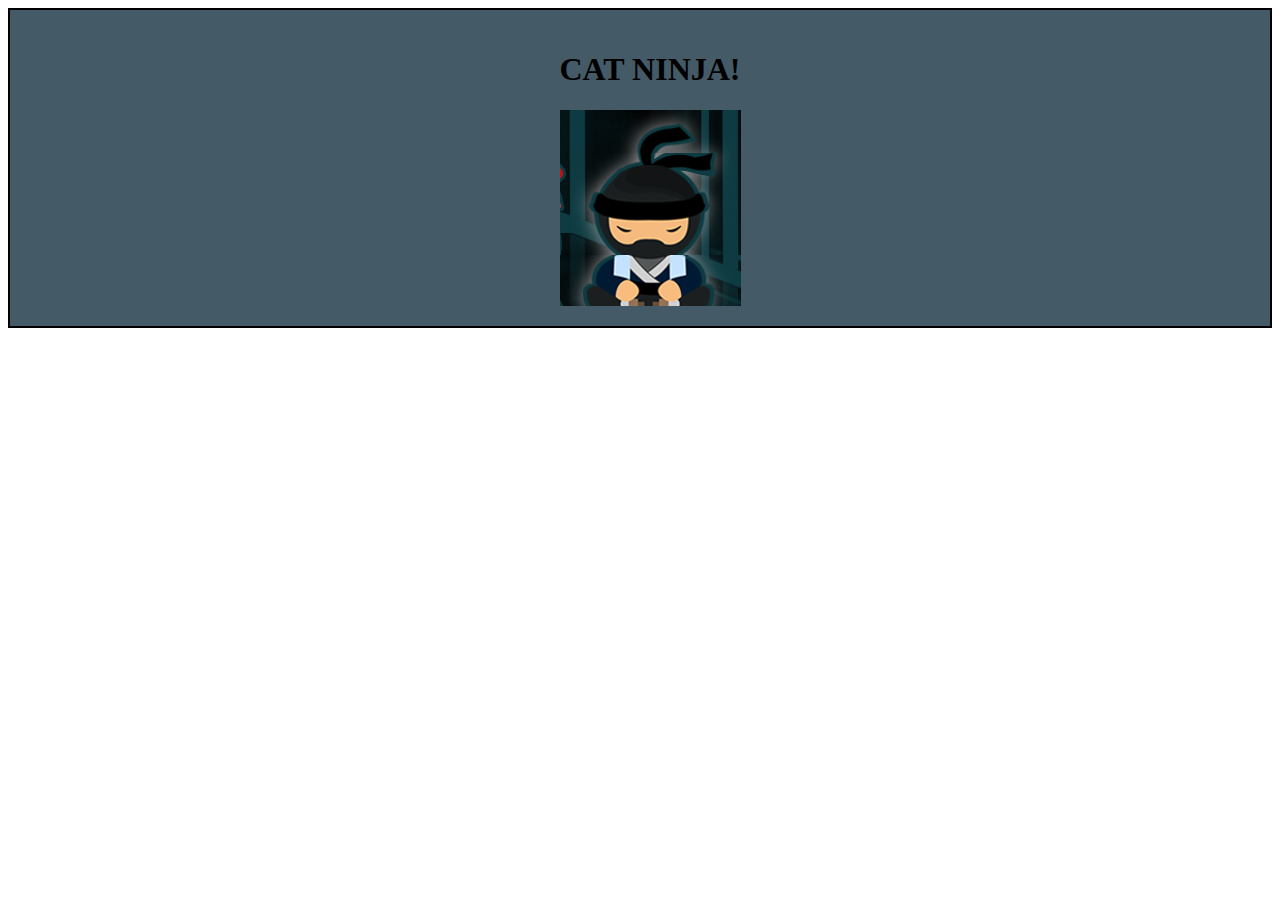
<file: CatNinja/index.html>
<!DOCTYPE html>
<html lang="en">
<head>
    <meta charset="UTF-8">
    <meta http-equiv="X-UA-Compatible" content="IE=edge">
    <meta name="viewport" content="width=device-width, initial-scale=1.0">
    <title>Document</title>
    <link rel="stylesheet" href="style.css">
    <script src="https://ajax.googleapis.com/ajax/libs/jquery/3.3.1/jquery.min.js"></script>
    <script>
        $(document).ready(function(){
            var orig =" "
            $('img').click(function() {
                orig = $(this).attr("src");
                    $(this).attr('src',$(this).attr('data-alt-src'));
                    $(this).attr('src',$(this).attr(orig));
            });
            
               
                
          
            
        });
       
    
    </script>
</head>
<body>
    <div class="container">
        <h1>CAT NINJA!</h1>
        <img src='img/ninja0.png' data-alt-src='img/cat0.png' />
        <img src='img/ninja1.png' data-alt-src='img/cat1.png'/>
        <img src='img/ninja2.png' data-alt-src='img/cat2.png'/>
        <img src='img/ninja3.png' data-alt-src='img/cat3.png'/>

       
        
    </div>
</body>
</html>
</file>
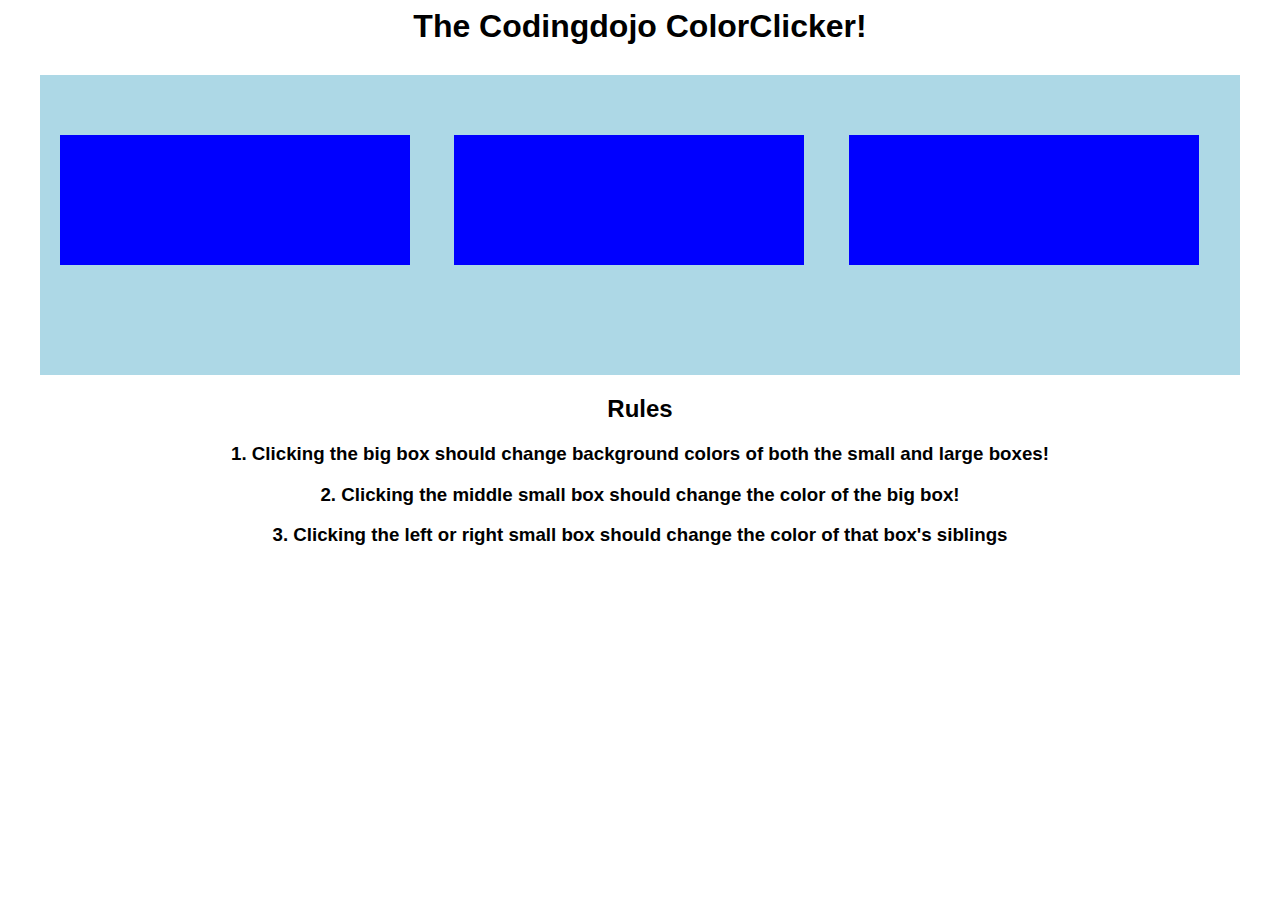
<file: Color clicker/index.html>
<html>
   <head>
       <title>The Codingdojo ColorClicker!</title>
       <script type="text/javascript" src='http://code.jquery.com/jquery-1.10.2.min.js'></script> 
       <script type="text/javascript">
          function random_color()
          {
             var rgb = ['a','b','c','d','e','f','0','1','2','3','4','5','6','7','8','9'];
             color = '#'  //this is what we'll return!
             for(var i = 0; i < 6; i++) 
             {
                x = Math.floor((Math.random()*16))
                color += rgb[x]; 
             }
             return color;
          }
          $(document).ready(function(){
             $('#large_box').click(function(){
                alert('you clicked the big box!');  
               
                $(this).children().siblings().css('background-color', random);
             })
             $('.side_box').click(function(event){
                alert('you clicked the big box!');
                $(this).siblings().css('background-color', random_color);
                //$(this).siblings().css('background-color', random_color());
             })
             $('.middle_box').click(function(event){
                alert('you clicked the big box!1');
                
                $(this).parents().css('background-color', random_color);
             })
          });
      </script>
      <style type="text/css">
          *{
             font-family: sans-serif;
          }
          h2, h1, h3 {
             text-align: center;
          }
          #large_box {
             margin: 0px auto;
             margin-top: 30px;
             background-color: lightblue;
             width: 1200px;
             height: 300px; 
          }
          #large_box div {
             background-color: blue;
             display: inline-block;
             width: 350px;
             height: 130px;
             margin: 60px 20px;
          }
      </style>
   </head>
   <body>
      <h1>The Codingdojo ColorClicker! </h1>
      <div id='large_box'>
          <div class='side_box'></div>
          <div class='middle_box'></div>
          <div class='side_box'></div>
      </div>
      <h2>Rules</h2>
      <h3>1. Clicking the big box should change background colors of both the small and large boxes!</h3>
      <h3>2. Clicking the middle small box should change the color of the big box!</h3>
      <h3>3. Clicking the left or right small box should change the color of that box's siblings</h3>
   </body>
</html>
</file>
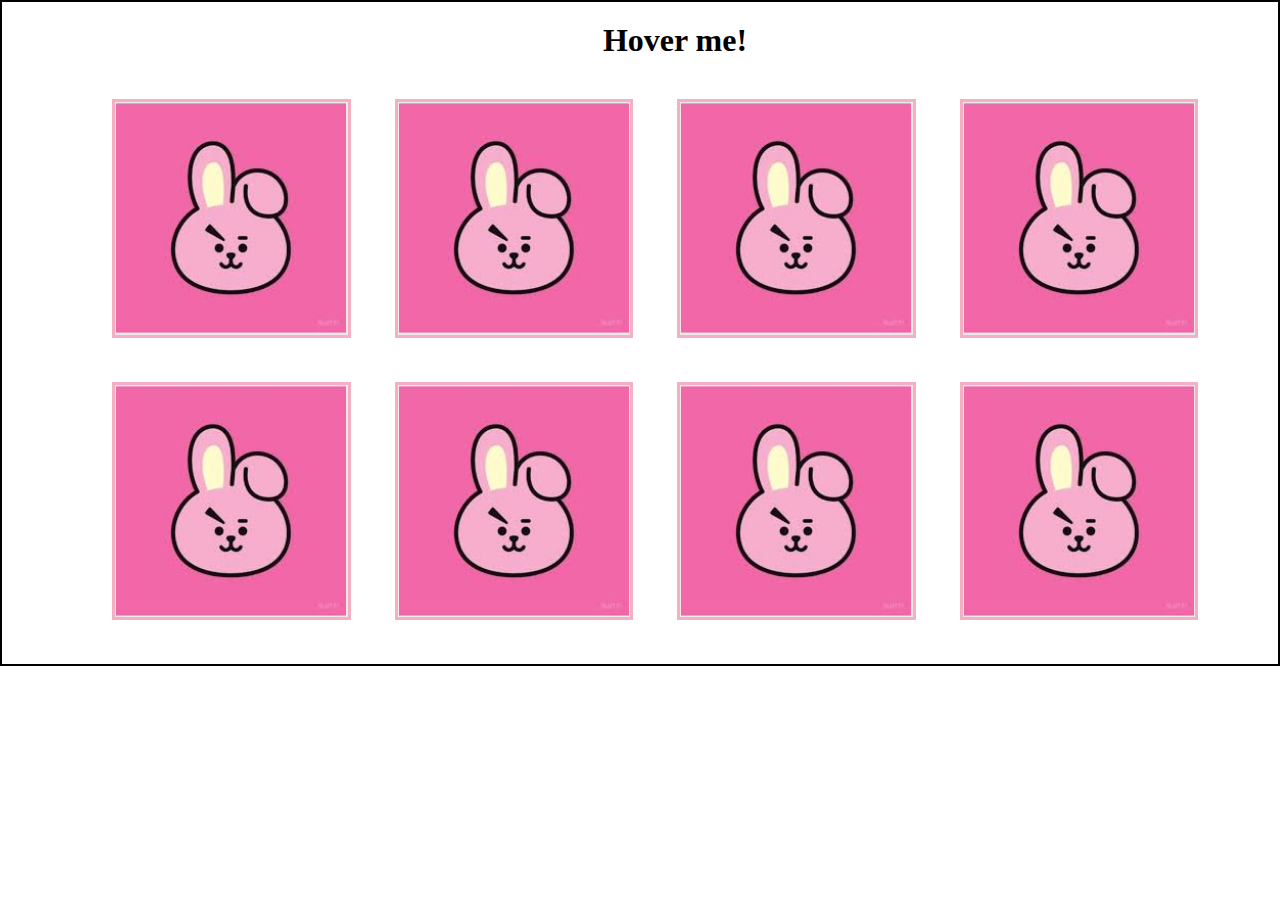
<file: Hover/index.html>
<!DOCTYPE html>
<html lang="en">
<head>
    <meta charset="UTF-8">
    <meta http-equiv="X-UA-Compatible" content="IE=edge">
    <meta name="viewport" content="width=device-width, initial-scale=1.0">
    <title>Document</title>
    <link rel="stylesheet" href="style.css">
    <script src="https://ajax.googleapis.com/ajax/libs/jquery/3.3.1/jquery.min.js"></script>
    <script>
        $(document).ready(function(){
            
           var orig =" "
            
            $("img").hover(function(){
                orig = $(this).attr("src");

                $(this).attr("src",$(this).attr('data-alt-src'));},
                function(){
                    $(this).attr("src",orig);});
                
         
            
        });
       
        
    </script>
</head>
<body>
    <div class="container">
        <h1>Hover me!</h1>
        <img src="cooky.jpg" data-alt-src='cook.jpg'alt="E" class="left">
        <img src="cooky.jpg" data-alt-src='cook.jpg'alt="E" class="left">
        <img src="cooky.jpg" data-alt-src='cook.jpg'alt="E" class="left">
        <img src="cooky.jpg" data-alt-src='cook.jpg'alt="E" class="left">
        <img src="cooky.jpg" data-alt-src='cook.jpg'alt="E" class="left">
        <img src="cooky.jpg" data-alt-src='cook.jpg'alt="E" class="left">
        <img src="cooky.jpg" data-alt-src='cook.jpg'alt="E" class="left">
        <img src="cooky.jpg" data-alt-src='cook.jpg'alt="E" class="left">
        
    </div>
</body>
</html>
</file>
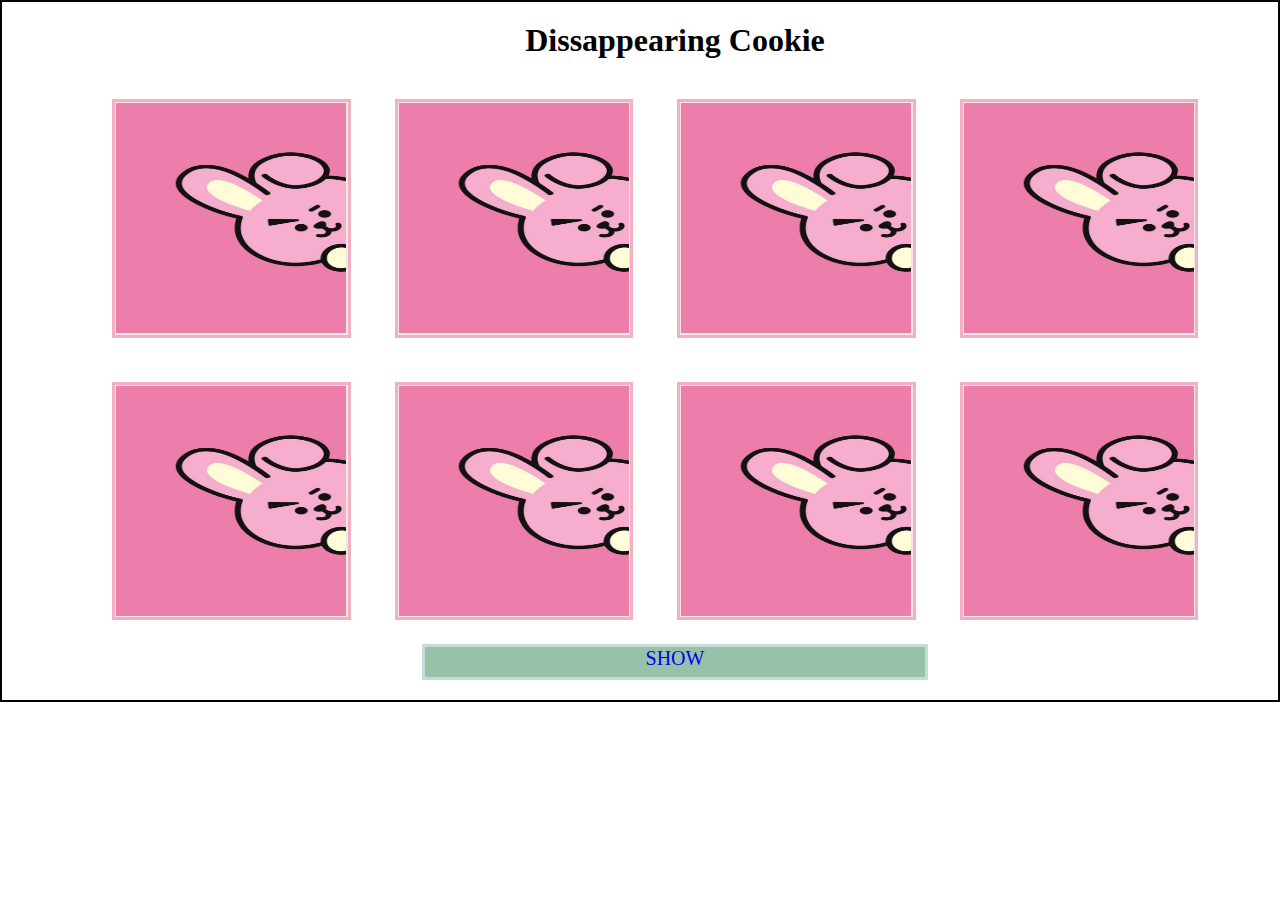
<file: Dissapearing Ninja/ninjaWhere.html>
<!DOCTYPE html>
<html lang="en">
<head>
    <meta charset="UTF-8">
    <meta http-equiv="X-UA-Compatible" content="IE=edge">
    <meta name="viewport" content="width=device-width, initial-scale=1.0">
    <title>Document</title>
    <link rel="stylesheet" href="style.css">
    <script src="https://ajax.googleapis.com/ajax/libs/jquery/3.3.1/jquery.min.js"></script>
    <script>
        $(document).ready(function(){
           
            
            $('img').click(function(){
                $(this).hide();
            });
          
            $('a.show').click(function(){
                $('img').show();
            });
           
        });
       
        
    </script>
</head>
<body>
    <div class="container">
        <h1>Dissappearing Cookie</h1>
        <img src="cooky.jpg" alt="E" class="left">
        <img src="cooky.jpg" alt="E" class="left">
        <img src="cooky.jpg" alt="E" class="left">
        <img src="cooky.jpg" alt="E" class="left">
        <img src="cooky.jpg" alt="E" class="left">
        <img src="cooky.jpg" alt="E" class="left">
        <img src="cooky.jpg" alt="E" class="left">
        <img src="cooky.jpg" alt="E" class="left">
        <a href="#" class="show">SHOW</a>
    </div>
</body>
</html>
</file>
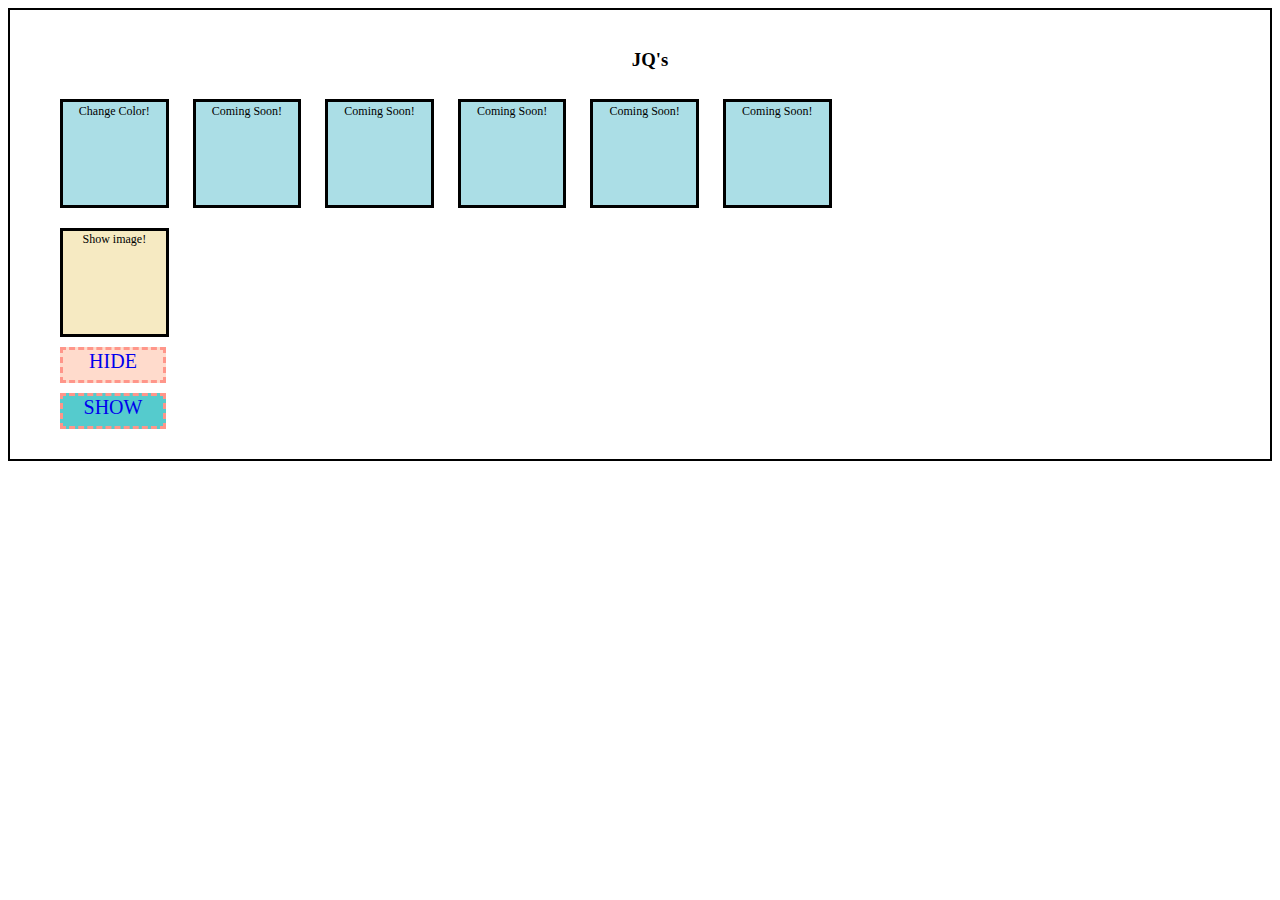
<file: Jquery functions/JqueryFunctions.html>
<!DOCTYPE html>
<html lang="en">
<head>
    <meta charset="UTF-8">
    <meta http-equiv="X-UA-Compatible" content="IE=edge">
    <meta name="viewport" content="width=device-width, initial-scale=1.0">
    <title>Document</title>
    <link rel="stylesheet" href="jfx.css">
    <script src="https://ajax.googleapis.com/ajax/libs/jquery/3.3.1/jquery.min.js"></script>
    <script>
        $(document).ready(function(){
            $('img.hidden').hide()
            
            $('a.slideToggle').click(function(){
                $('img').toggle();
            })
            $('a.addClass').click(function(){
                $('.addClass').css("background-color", "#FEE1E8").css("color","#FEE1E8");                
            })
            $('a.show').click(function(){
                $('div.container').css("background-color", "#FEE1E8");                
            })

            $('a.hide').click(function(){
                $('div.container').hide();                
            })
        });
       
        
    </script>
</head>
<body>
    <div class="container">
        <h3>JQ's</h3>
        <a href="#" class="left addClass">Change Color!</a>
        <a href="#" class="left">Coming Soon!</a>
        <a href="#" class="left">Coming Soon!</a>
        <a href="#" class="left">Coming Soon!</a>
        <a href="#" class="left">Coming Soon!</a>
        <a href="#" class="left">Coming Soon!</a>
        <a href="#" class="left showImage slideToggle">Show image! <img src="jq.jpg" alt="E" class="hidden"></a>
        <a href="#" class="hide">HIDE</a>
        <a href="#" class="show">SHOW</a>
    </div>
</body>
</html>
</file>
<file: CatNinja/style.css>
h1{
    text-align: center;
}
.container{
    margin: 0 auto;
    padding: 20px;
    border: 2px solid black;
    display: block;
    padding-left: 40px;  
    background-color: #445A67;
    
}
    
        img{
            display: block;
            margin: 0 auto;
        }
</file>
<file: Hover/style.css>
*{
    margin: 0 auto;
}

h1{
    text-align: center;
    padding-bottom: 20px;
}
    .show{
        background-color: #97c1a9;
        display: block;
        border: 3px solid #c6dbda;
        width: 500px;
        height: 30px;
        text-align: center;
        margin:0 auto;
        font-size: 20px;
        text-decoration: none;
    }
img {
    display: block;
    width: 230px;
    height: 230px;
    margin:0 auto;
}
.container{
    margin: 0 auto;
    padding: 20px;
    border: 2px solid black;
    display: block;
    padding-left: 90px;  
}
    .left{
        background-color: #ECEAE4;  
        height: 230px;
        width: 230px;
        text-align: center;
        border: 3px solid #f3b0c3;
        display: inline-block;
        padding: 1.3px; 
        font-size: 12px;
        margin: 20px;
        color: black;
       
    }
        .showImage{
            display: block;
            background-color: #f6eac2;
        }
</file>
<file: Dissapearing Ninja/style.css>
*{
    margin: 0 auto;
}

h1{
    text-align: center;
    padding-bottom: 20px;
}
    .show{
        background-color: #97c1a9;
        display: block;
        border: 3px solid #c6dbda;
        width: 500px;
        height: 30px;
        text-align: center;
        margin:0 auto;
        font-size: 20px;
        text-decoration: none;
    }
img {
    display: block;
    width: 230px;
    height: 230px;
    margin:0 auto;
}
.container{
    margin: 0 auto;
    padding: 20px;
    border: 2px solid black;
    display: block;
    padding-left: 90px;  
}
    .left{
        background-color: #ECEAE4;  
        height: 230px;
        width: 230px;
        text-align: center;
        border: 3px solid #f3b0c3;
        display: inline-block;
        padding: 1.3px; 
        font-size: 12px;
        margin: 20px;
        color: black;
       
    }
        .showImage{
            display: block;
            background-color: #f6eac2;
        }
</file>
<file: Jquery functions/jfx.css>
h3{
    text-align: center;
}
a{
    display: inline-block;
    font-size: 20px;
    text-decoration: none;
    
   
}

    .show{
        background-color: #55cbcd;
    }
    .hide{
        background-color: #ffdbcc;
    }
    .show, .hide{
        display: block;
        border: 3px dashed #ff968a;
        width: 100px;
        height: 30px;
        text-align: center;
        margin:10px;
    }
.hidden {
    width: 40px;
    height: 30px;
}
.container{
    margin: 0 auto;
    padding: 20px;
    border: 2px solid black;
    display: block;
    padding-left: 40px;  
}
    .left{
        background-color: #ABDEE6;  
        height: 100px;
        width: 100px;
        text-align: center;
        border: 3px solid black;
        display: inline-block;
        padding: 1.3px; 
        font-size: 12px;
        margin: 10px;
        color: black;
       
    }
        .showImage{
            display: block;
            background-color: #f6eac2;
        }
</file>
